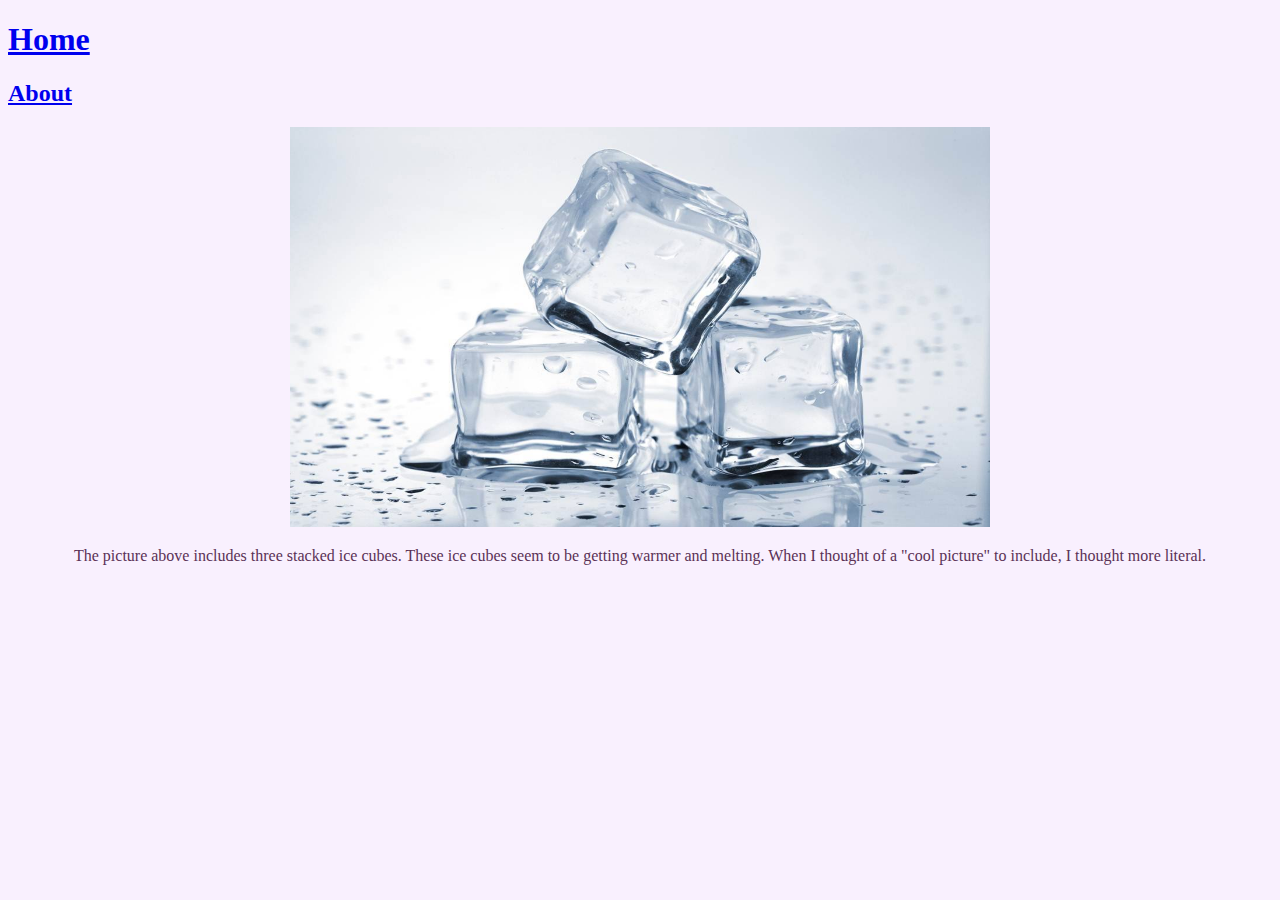
<file: index.html>
<!DOCTYPE html>
<html lang="en">
<head>
    <meta charset="UTF-8">
    <title>Home</title>
    <link href="style.css" rel="stylesheet">
</head>
<body>

<!--Includes two pages, Home and About-->
<!--Pages should link to each other using anchor tags-->
<header>
    <h1><a href="index.html">Home</a></h1>
</header>

<h2><a href="about.html">About</a></h2>
<main>
<!--The Home page should have a cool picture-->
<img src="CoolPic.jpeg" width="700px" height="400px">

<!--The Home page should have a header tag with a quick description of the image-->
<p>The picture above includes three stacked ice cubes. These ice cubes seem to be getting warmer and melting.
When I thought of a "cool picture" to include, I thought more literal.</p>

</main>

</body>
</html>
</file>
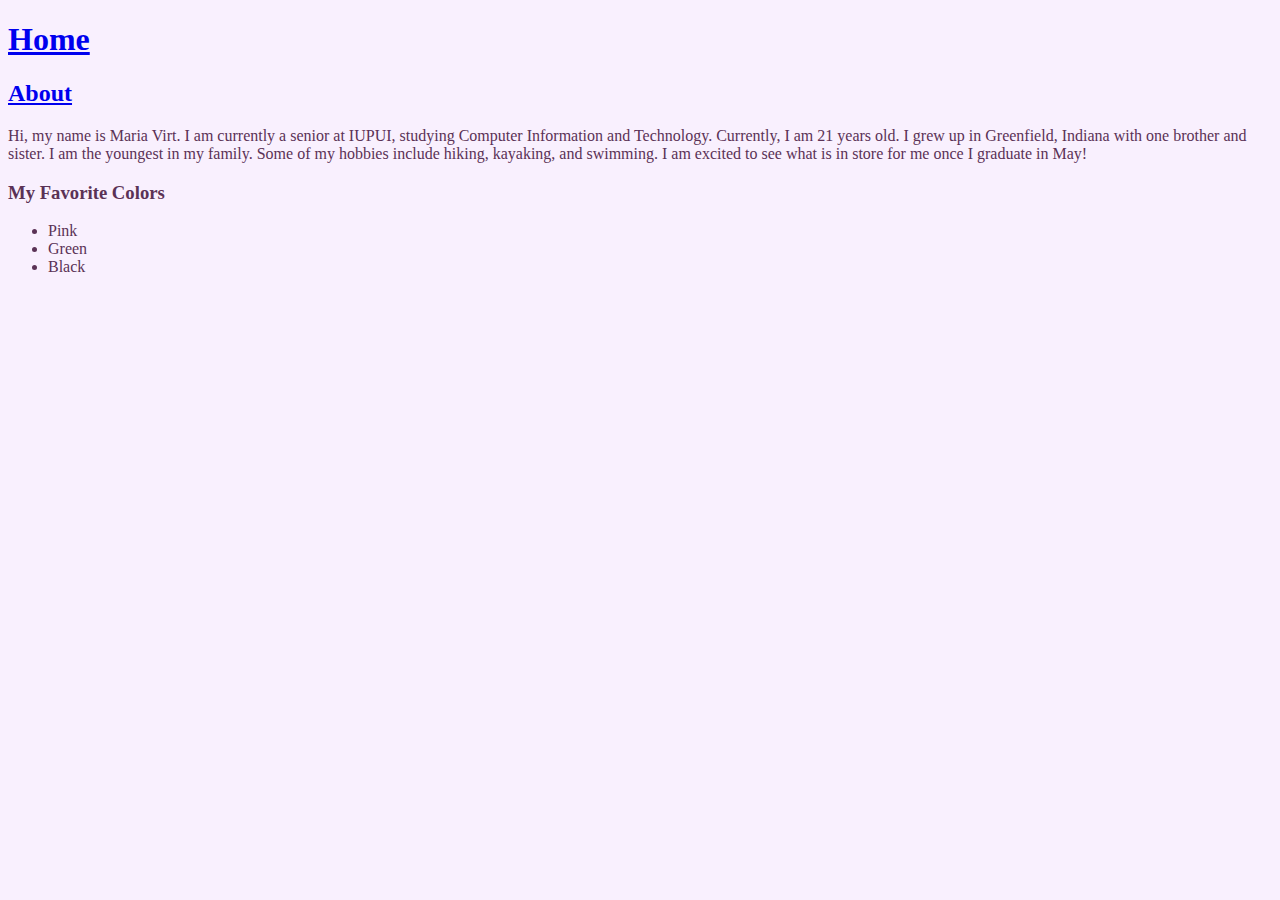
<file: about.html>
<!DOCTYPE html>
<html lang="en">
<head>
    <meta charset="UTF-8">
    <title>About</title>
    <link href="style.css" rel="stylesheet">
</head>
<body>
<!--Includes two pages, Home and About-->
<!--Pages should link to each other using anchor tags-->
<h1><a href="index.html">Home</a></h1>
<h2><a href="about.html">About</a></h2>

<!--The About page should contain a paragraph tag about yourself-->
<p>Hi, my name is Maria Virt. I am currently a senior at IUPUI, studying Computer Information and Technology.
    Currently, I am 21 years old. I grew up in Greenfield, Indiana with one brother and sister. I am the youngest in my family.
    Some of my hobbies include hiking, kayaking, and swimming. I am excited to see what is in store for me
    once I graduate in May!</p>

<!--The About page should contain a list listing off your three favorite colors-->
<h3>My Favorite Colors</h3>
<ul>
    <li>Pink</li>
    <li>Green</li>
    <li>Black</li>
</ul>

</body>
</html>
</file>
<file: style.css>
body { background-color: #F9F0FE; color: #5B3256; }
main{
    text-align: center;
}
</file>
